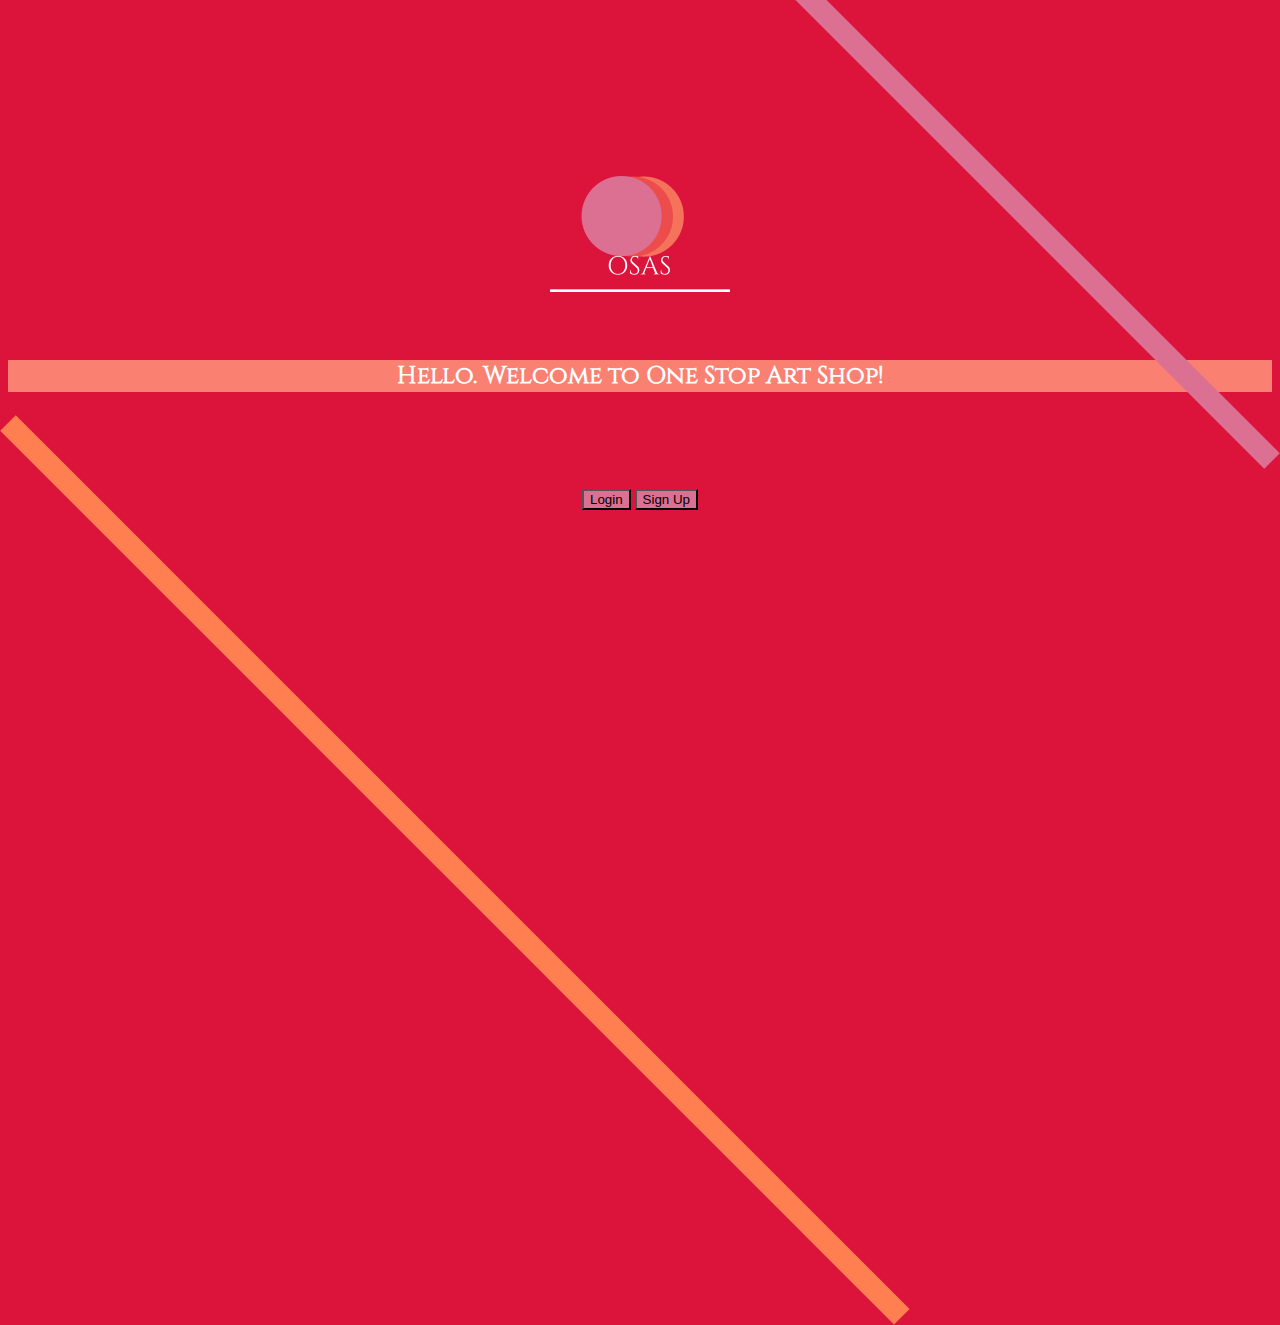
<file: index.html>
<!DOCTYPE html>       
<html lang="en">
  <head>
    <meta charset="utf-8"/>
    <title> Opening Page </title>
     <link rel="stylesheet" type="text/css" href="stylesheet.css">
    <script>
      function funcOne() {
	  if (document.getElementById("testing").innerHTML != ".") {
      var button = document.getElementById('signUp');
      button.parentNode.removeChild(button);
      var login = document.createElement('p');
      var username = document.createTextNode("Username: ");
      var UNTextBox = document.createElement("INPUT");
      UNTextBox.setAttribute("type", "text");
      login.appendChild(username);
      login.appendChild(UNTextBox);
      var loginPW = document.createElement('p');
      var password = document.createTextNode("Password: ");
      var PWTextBox = document.createElement("INPUT");
      PWTextBox.setAttribute("type", "password");
      loginPW.appendChild(password);
      loginPW.appendChild(PWTextBox);
	    document.getElementById("div").appendChild(login);
	       document.getElementById("div").appendChild(loginPW);
	       document.getElementById("testing").innerHTML=".";
	      UNTextBox.id = "un";
	      PWTextBox.id = "pw";
	  } else {
	      if(document.getElementById("un").value == "") {
                  window.alert("Please Enter Username");
              } else if (document.getElementById("pw").value == "") {
                  window.alert("Please Enter Password");
              }else {
              window.location.replace('buyOrSell.html');
	      //window.alert(document.getElementById("testing").innerHTML);     
              }
          }

  }
      function funcTwo() {
	   if (document.getElementById("testing").innerHTML != ".") {
      var button = document.getElementById('login');
      button.parentNode.removeChild(button);
      
      var firstname = document.createElement('p');
      var lastname = document.createElement('p');
      var emailAddress = document.createElement('p');
      var email = document.createTextNode("Email: ");
      var emailTextBox = document.createElement("INPUT");
      emailTextBox.setAttribute("type", "text");
      var fn = document.createTextNode("First Name: ");
      var ln = document.createTextNode("Last Name: ");
	       var fnTextBox = document.createElement("INPUT");
	       
      fnTextBox.setAttribute("type", "text");
      var lnTextBox = document.createElement("INPUT");
      lnTextBox.setAttribute("type", "text");
      
      firstname.appendChild(fn);
      firstname.appendChild(fnTextBox);
      lastname.appendChild(ln);
      lastname.appendChild(lnTextBox);
      emailAddress.appendChild(email);
      emailAddress.appendChild(emailTextBox);
      
      var signUp = document.createElement('p');
      var username = document.createTextNode("Username: ");
      var UNTextBox = document.createElement("INPUT");
      UNTextBox.setAttribute("type", "text");
      signUp.appendChild(username);
      signUp.appendChild(UNTextBox);
    
      var signUpPW = document.createElement('p');
      var password = document.createTextNode("Password: ");
      var PWTextBox = document.createElement("INPUT");
      PWTextBox.setAttribute("type", "password");
      signUpPW.appendChild(password);
      signUpPW.appendChild(PWTextBox);
      
      document.getElementById("div").appendChild(firstname);
      document.getElementById("div").appendChild(lastname);
      document.getElementById("div").appendChild(emailAddress);
	    document.getElementById("div").appendChild(signUp);
	       document.getElementById("div").appendChild(signUpPW);
	       document.getElementById("testing").innerHTML=".";
          lnTextBox.id = "ln";
              fnTextBox.id = "fn";
              PWTextBox.id = "pw";
             UNTextBox.id = "un";
              emailTextBox.id = "em";
          } else {
             if(document.getElementById("fn").value == "") {
                  window.alert("Please Enter First Name");
              } else if (document.getElementById("ln").value == "") {
                  window.alert("Please Enter Last Name");
              } else if (document.getElementById("em").value =="") {
                  window.alert("Please Enter Email");
              } else if(document.getElementById("un").value == "") {
                  window.alert("Please Enter Username");
              } else if (document.getElementById("pw").value == "") {
                  window.alert("Please Enter Password");
              }else {
		  var string = document.getElementById("em").value;
		  if ((string.includes("@")) && string.includes(".")) {
		      window.location.replace('buyOrSell.html');
		  } else {
		      window.alert("Please Enter Valid Email Address");
		  }
              //window.alert(document.getElementById("testing").innerHTML);     
              }
          }

      }
    </script>
  </head>
  <body id="body" class="backgroundColor">
    <img src="logo.png" alt="logo" class="signIn SIimage">
    <h2 class="signIn SIheader">
      Hello. Welcome to One Stop Art Shop!
    </h2>
    <p id="testing" class="stripeOne"> Testing </p>
    <p id="testingTwo" class="stripeTwo"> Testing </p>
    <div id="div" class="textBoxesHannah"> </div>
          <button onclick="funcOne()" id="login" class="SIbutton"> Login </button>
    <button onclick="funcTwo()" id="signUp" class="SIbutton"> Sign Up </button>
  </body>
  </html>
</file>
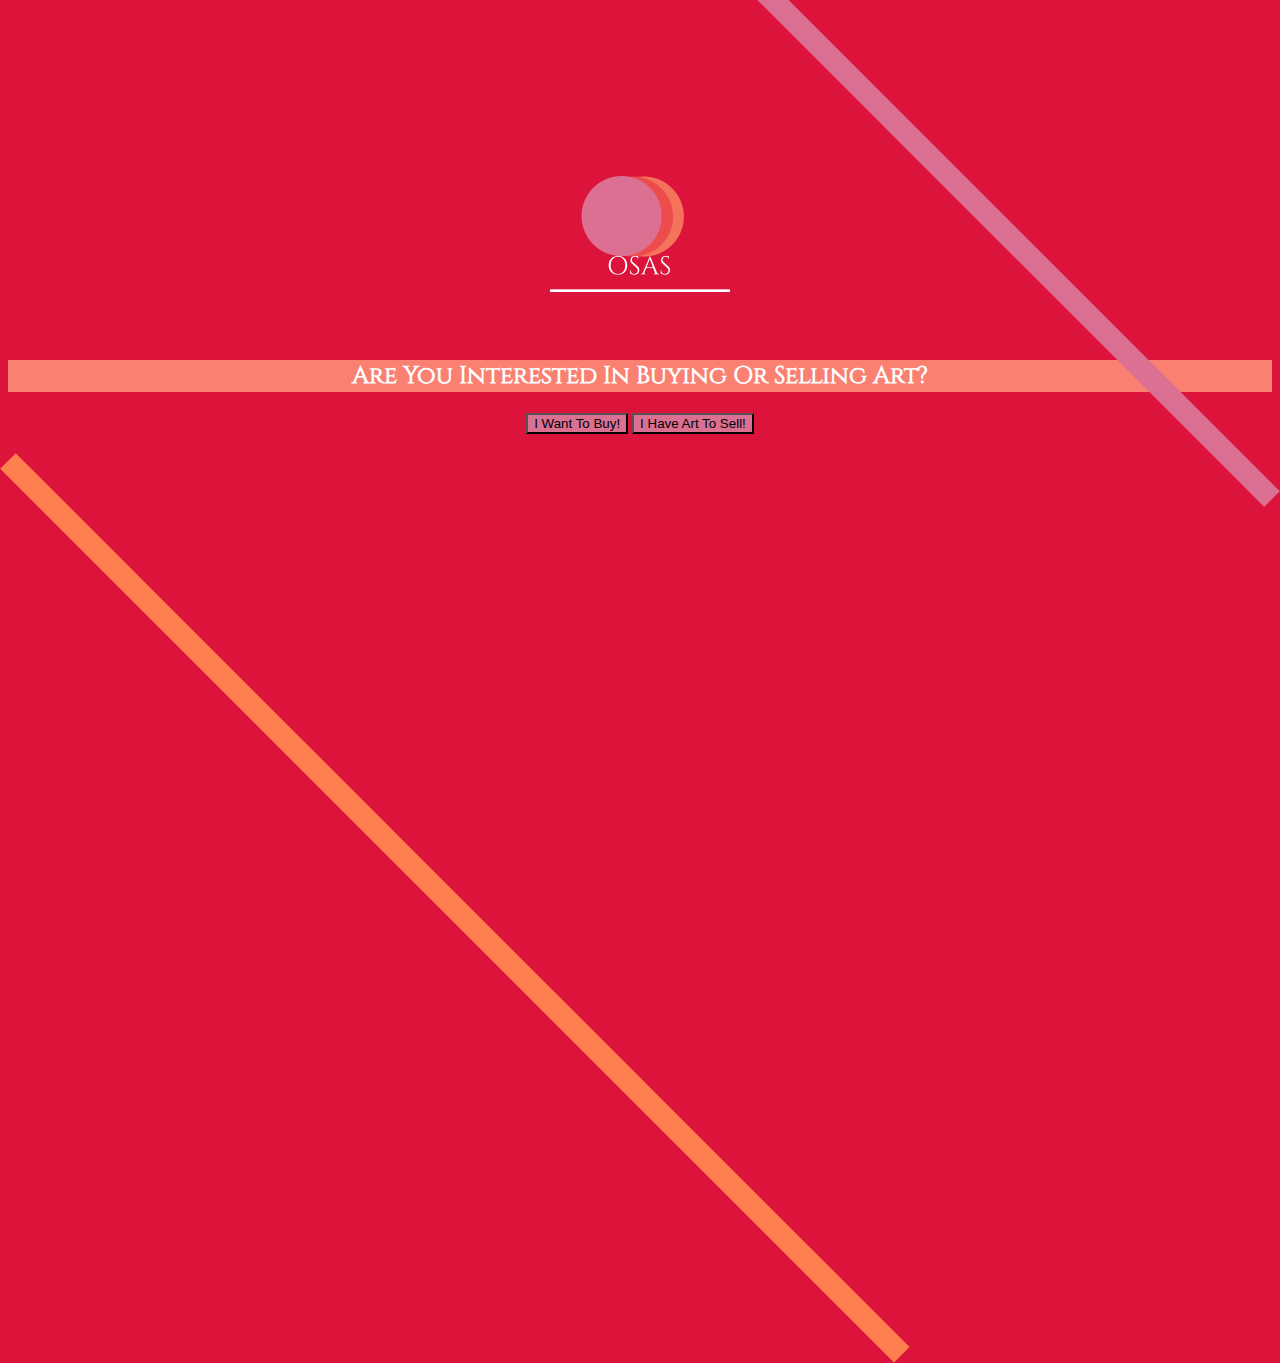
<file: buyOrSell.html>
<!DOCTYPE html>
<html lang="en">
  <head>
    <meta charset="utf-8"/>
    <title> Buy Or Sell </title>
    <link rel="stylesheet" type="text/css" href="stylesheet.css">
  </head>
  <body class="backgroundColor">
    <img src="logo.png" alt="logo" class="signIn SIimage">
  <h2 id="buyorsell" class="signIn SIheader" > Are You Interested In Buying Or Selling Art? </h2>
  <button class="SIbutton" onclick="window.location.replace('shopPage.html')"> I Want To Buy!</button>
  <button class="SIbutton" onclick="window.location.replace('uploadPage.html')" > I Have Art To Sell!</button>
  <p id="testing" class="stripeOne"> Testing </p>
  <p id="testingTwo" class="stripeTwo"> Testing </p>
</body>
</html>
</file>
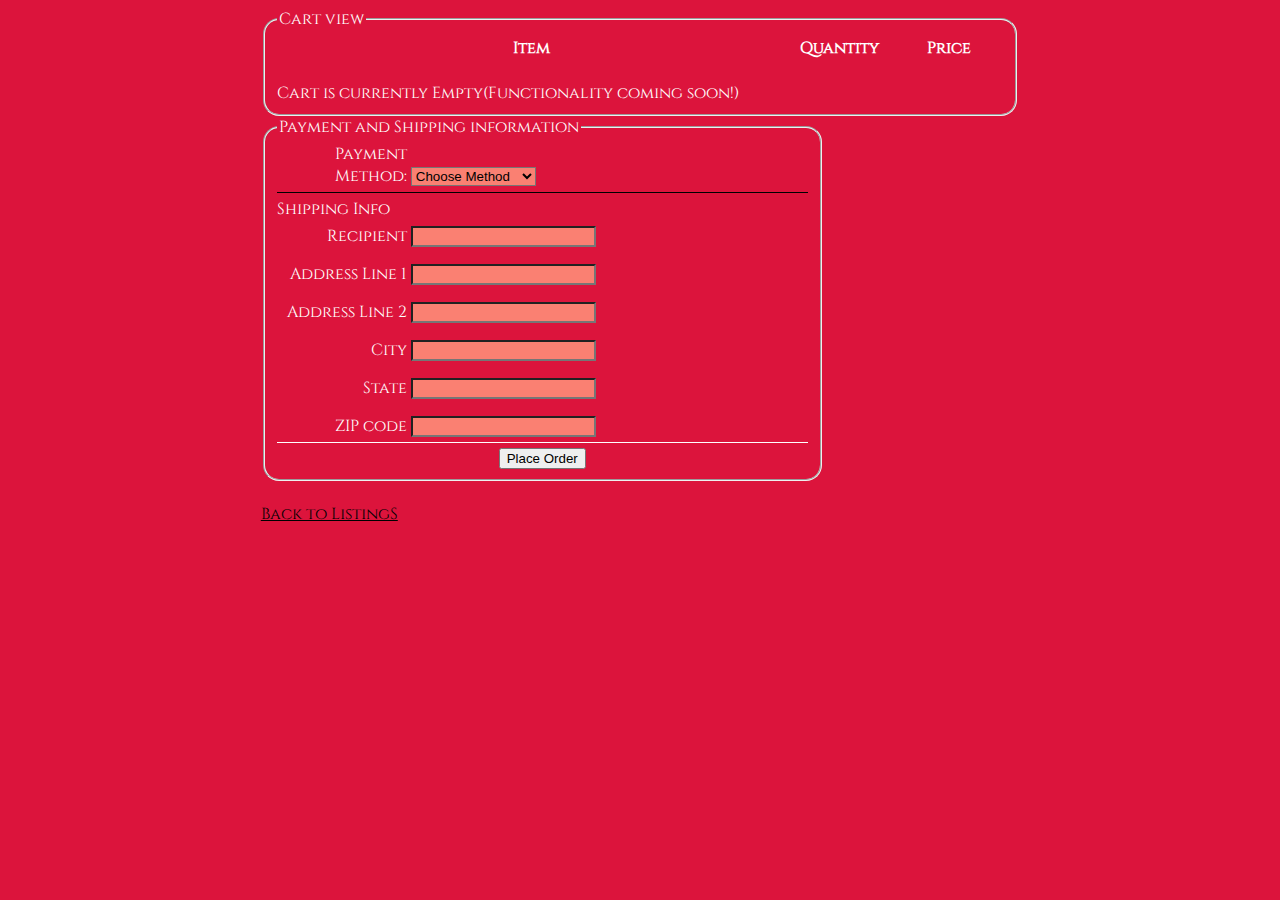
<file: CheckoutPage.html>
<!DOCTYPE html>
<html lang ="en">
    <head>
        <title>Checkout</title>
        <meta charset="utf-8"/>
        <link rel = "stylesheet" type = "text/css" href = "stylesheet.css">
        <script src="cart.js"></script>
    </head>
    <body class = "bodycolor">
        <div class = "cartContainer">
            <fieldset class = "cartFieldset">
                <legend>Cart view</legend>
                <table class = "tableCart" id ="tableCart">
                    <tr><th class = "cartItem">Item</th><th class="cartOthersAttribs">Quantity</th><th class="cartOthersAttribs">Price</th> </tr>
                    
                </table>
                <div>
                    <br>
                    Cart is currently Empty(Functionality coming soon!)
                </div>
            </fieldset>
            <form class = "paymentInfoForm" method = "post" id="paymentAndShipping" action="shopPage.html">
                <fieldset >
                    <legend>Payment and Shipping information</legend>
                    <ul style = "border-bottom: 1px solid black;padding-bottom: 5px; " id ="paymentList" class = "formList">
                        <li>
                            <label for ="paymentMethod">Payment Method:</label>
                            <select id = "paymentMethod" onchange ="changePaymentDetails()">
                                <option value ="" selected disabled hidden>Choose Method</option>
                                <option value = "storeCredit">Store Credit</option>
                                <option value = "creditDebitCard">Credit/Debit Card</option>
                            </select>
                        </li>

                    
                    </ul>
                    <p style = "margin-top: 5px;margin-bottom: 5px;">Shipping Info</p>
                    <ul id = "shippingList" class = "formList" style = "border-bottom: 1px solid; padding-bottom: 5px;">
                        <li>
                            <label for="recipient">Recipient</label>
                            <input id ="recipient" type = "text" required>
                        </li>
                        <li>
                            <label for="address1">Address Line 1</label>
                            <input id="address1" type = "text" required pattern = "\d+\s[A-Za-z]+\s[A-Za-z]+" size ="20">
                        </li>
                        <li>
                            <label for="address2">Address Line 2</label>
                            <input id = "address2" type = "text"  pattern = "\d+\s[A-Za-z]+\s[A-Za-z]+" size ="20">
                        </li>
                        <li>
                            <label for="city">City</label>
                            <input id="city" type = "text" required pattern = "[A-Za-z]+" size ="20">
                        </li>
                        <li>
                            <label for="state">State</label>
                            <input id="state" type = "text" required pattern = "[A-Za-z]+" size ="20">
                        </li>
                        <li>
                            <label for="ZIP">ZIP code</label>
                            <input id="ZIP" type = "text" required pattern = "\d{5}" size ="20">
                        </li>
                    </ul>
                    <div id="buttoncontainer" class = "submissionContainer">
                        <input type = "submit"  value="Place Order" style="margin-top: 5px;">
                        
                    </div>
                    
                </fieldset>
            </form>
            <br>

            <a href="shopPage.html">Back to ListingS</a>
        </div>
    </body>
</html>
</file>
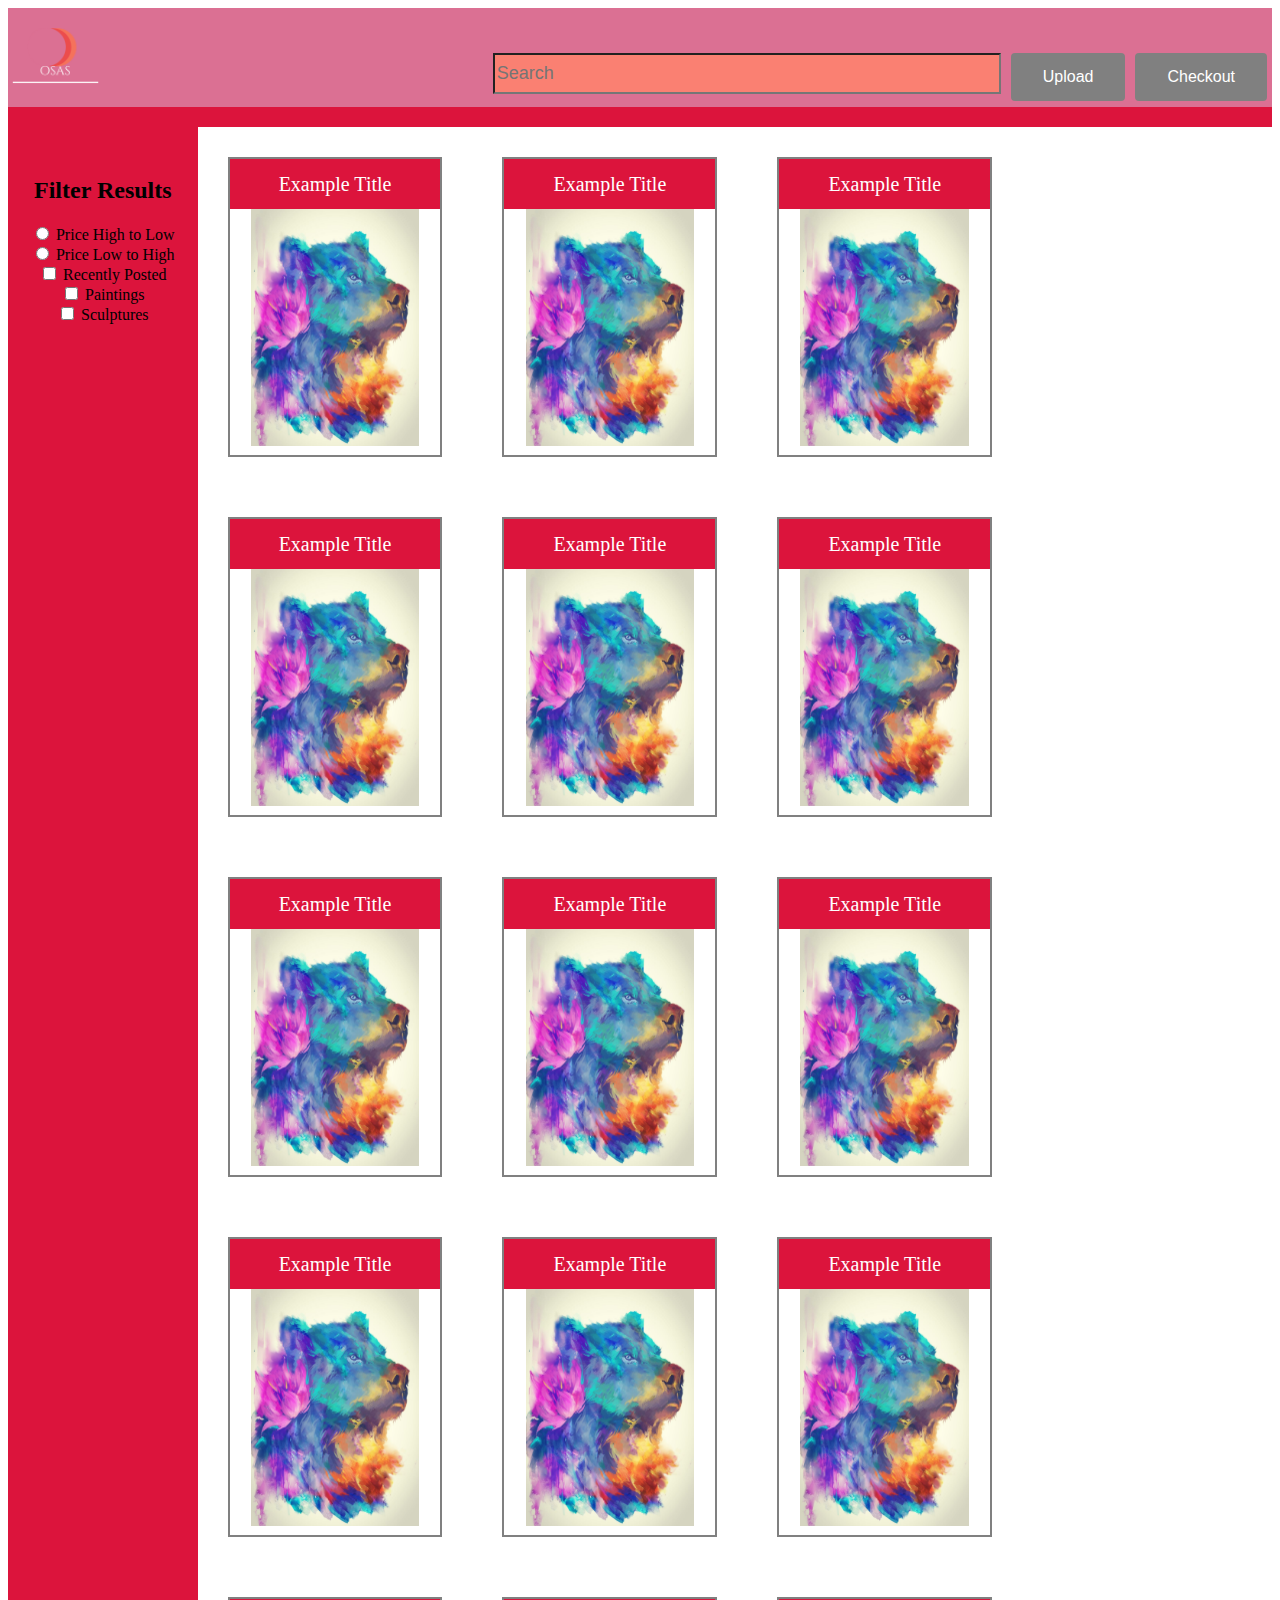
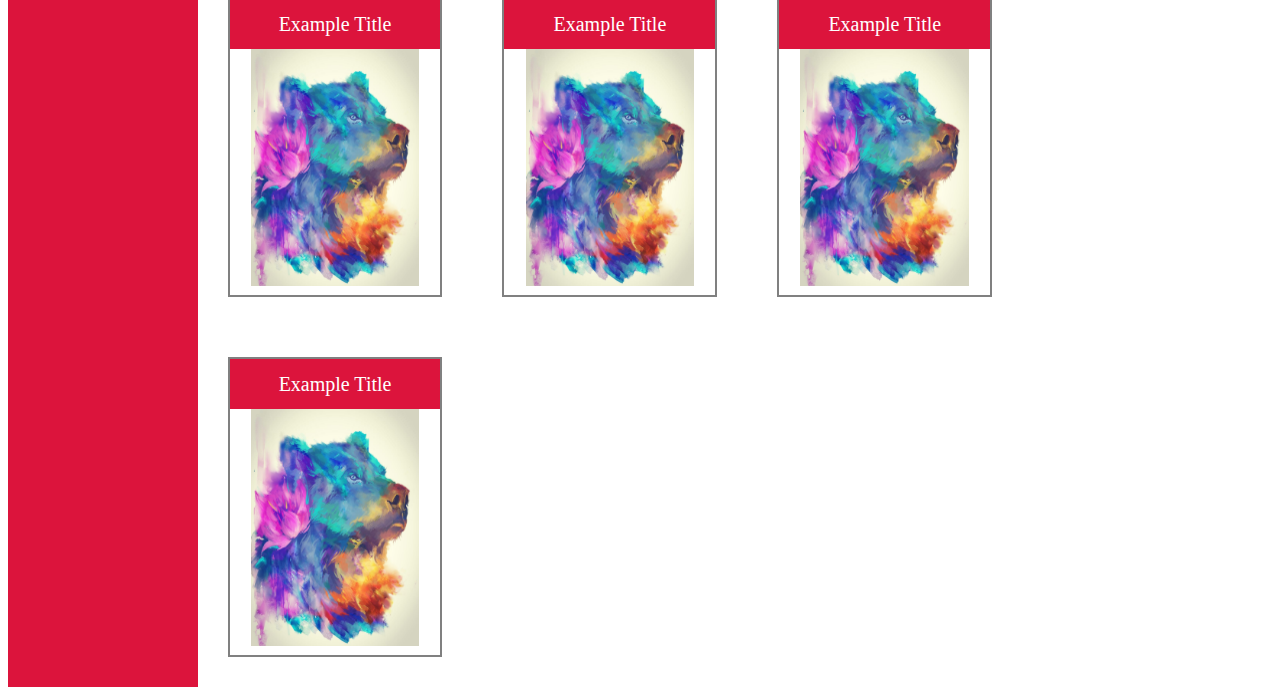
<file: shopPage.html>
<!DOCTYPE html>
<html>
<head>
	<meta charset="UTF-8">
	<title>OSAS MarketPlace</title>
	<link rel="stylesheet" href="stylesheet.css">
	<script>
        function onClick(){
            //Expand
        }
	</script>
</head>
<body>
<div class="toprow">
    <div class="logo">
        <img src="logo.png" height="50%" width="50%">
    </div>
<div class="navbar">
    <ul>
        <li>
            <form>
                <input type="text" placeholder="Search" class="searchbar">
            </form>
        </li>
        <li><form action="uploadPage.html"><button class="button" type="submit">Upload</button></form></li>
        <li><form action="CheckoutPage.html"><button class="button" type="submit">Checkout</button></form></li>
    </ul>
</div>
</div>

<div class="row">
    <div class="filters">
        <h2>Filter Results</h2>
        <form>
            <input type="radio" id="Price" name="Price">
            <label for="Price">Price High to Low</label><br>
            <input type="radio" id="Price2" name="Price">
            <label for="Price2">Price Low to High</label><br>
            <input type="checkbox" id="Recently Posted">
            <label for="Recently Posted">Recently Posted</label><br>
            <input type="checkbox" id="painting">
            <label for="painting">Paintings</label><br>
            <input type="checkbox" id="sculpture">
            <label for="sculpture">Sculptures</label>
        </form>
    </div>
    <div class="container">

        <ul>
            <li onclick="onClick()"> <div class="bottom">Example Title</div><img src="test.jpg" class="centerImg"></li>
            <li onclick="onClick()"> <div class="bottom">Example Title</div><img src="test.jpg" class="centerImg"></li><li onclick="onClick()"> <div class="bottom">Example Title</div><img src="test.jpg" class="centerImg"></li><li onclick="onClick()"> <div class="bottom">Example Title</div><img src="test.jpg" class="centerImg"></li><li onclick="onClick()"> <div class="bottom">Example Title</div><img src="test.jpg" class="centerImg"></li><li onclick="onClick()"> <div class="bottom">Example Title</div><img src="test.jpg" class="centerImg"></li><li onclick="onClick()"> <div class="bottom">Example Title</div><img src="test.jpg" class="centerImg"></li><li onclick="onClick()"> <div class="bottom">Example Title</div><img src="test.jpg" class="centerImg"></li><li onclick="onClick()"> <div class="bottom">Example Title</div><img src="test.jpg" class="centerImg"></li><li onclick="onClick()"> <div class="bottom">Example Title</div><img src="test.jpg" class="centerImg"></li><li onclick="onClick()"> <div class="bottom">Example Title</div><img src="test.jpg" class="centerImg"></li><li onclick="onClick()"> <div class="bottom">Example Title</div><img src="test.jpg" class="centerImg"></li><li onclick="onClick()"> <div class="bottom">Example Title</div><img src="test.jpg" class="centerImg"></li><li onclick="onClick()"> <div class="bottom">Example Title</div><img src="test.jpg" class="centerImg"></li><li onclick="onClick()"> <div class="bottom">Example Title</div><img src="test.jpg" class="centerImg"></li><li onclick="onClick()"> <div class="bottom">Example Title</div><img src="test.jpg" class="centerImg"></li>
        </ul>
    </div>
</div>
</body>
</html>
</file>
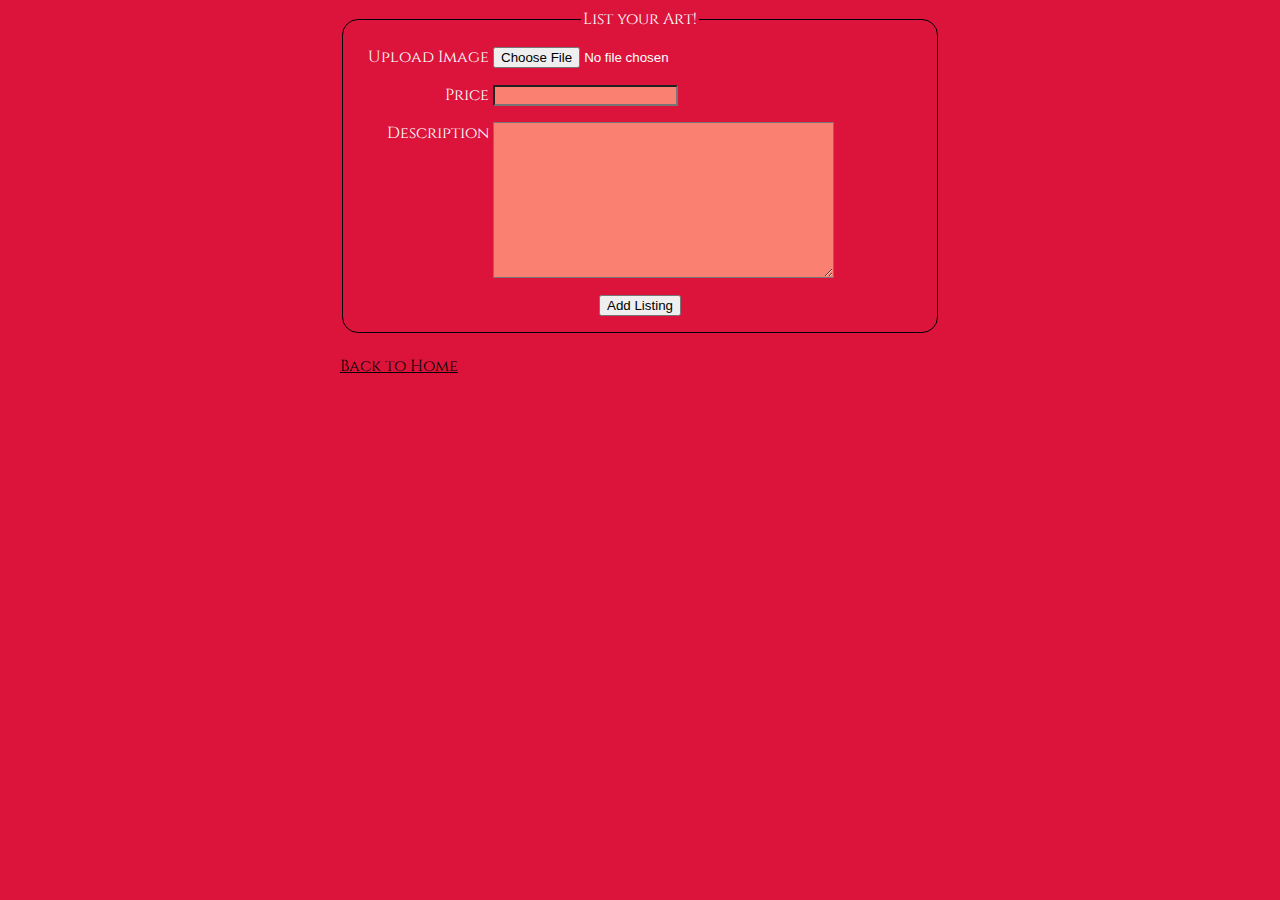
<file: uploadPage.html>
<!DOCTYPE html>
<html lang="en">
    <head>
        <title>Add Listing</title>
        <meta charset="utf-8"/>
        <link rel = "stylesheet" type = "text/css" href = "stylesheet.css">
        <script src="cart.js"></script>
    </head>

    <body class ="bodycolor">

        
        <form id ="itemListing" action ="buyOrSell.html" class = "uploadForm" method = "post" onsubmit="submitUpload()">
            <fieldset>
                <legend>List your Art!</legend>
                <ul class = "formList">
                    <li>
                        <label for ="upload">Upload Image</label>
                        <input type ="file" id ="upload" required accept="image/*">
                    </li>
                    <li>
                        <label for ="price">Price</label>
                        <input  type = "number" id ="price" required>

                    </li>
                    <li>
                        <label for ="description">Description</label>
                        <textarea id =  "description" minlength="1" cols ="40" rows = "10" required></textarea>
                    </li>
                    <li style="text-align: center;">
                        <input type = "submit" value ="Add Listing">
                    </li>
                </ul>
            </fieldset>
            <br>
            <a href ="buyOrSell.html">Back to Home</a>
        </form>
        
    </body>
</html>
</file>
<file: stylesheet.css>
@font-face {
  font-family: myFirstFont;
  src: url(Cinzel-Regular.ttf);
}
.SIimage{
   margin-top: 10%;
}


.textBoxesHannah {
  text-align: right;
  margin-right: 41%;
}

.backgroundColor {
  font-family: myFirstFont;
  text-align: center;
  color: white;
  background-color: crimson;

}

a{
  color:black;
}
.bodycolor {
    background-color: crimson;
    font-family: myFirstFont;
    color: white;
}
input[type="text"],input[type = "number"],input[type = "password"], textarea,select {

  background-color : salmon; 

}

.SIbutton {
  background-color: palevioletred;
  color: black;
}
.stripeOne {
  transform-origin: left;
  background-color: coral;
  transform: rotate(45deg);
  color: coral;
}
.stripeTwo {
  transform-origin: right;
  background-color: palevioletred;
  transform: rotate(45deg);
  color: palevioletred;
}
.SIheader {
  background-color: salmon;
}


/*UPLOAD PAGE*/
.uploadForm {
  /* Center the form on the page */
  margin: 0 auto;
  width: 600px;
  
}
.uploadForm fieldset{
  /* Form outline */
  padding: 1em;
  border: 1px solid #000;
  border-radius: 1em;
}
.uploadForm legend{
  text-align: center;
}
.formList{
  list-style: none;
  padding: 0;
  margin: 0;
}
.formList label{
  /*make sure labels are aligned to the right pushed up against fields*/ 
  display:inline-block;
  width: 130px;
  text-align: right;
  
}
.formList textarea{
  /*so label is aligned to the top of the textarea*/
  vertical-align: top;
}
.formList textarea, input[type = "number"]{
  font-family: Arial, Helvetica, sans-serif;
}
.formList li + li{
  margin-top: 1em;

}
/*END UPLOAD*/


/*checkout page*/
.cartContainer{
  /* Center the container on the page */
  margin: 0 auto;
  width: 60%;
  
  min-height: 300px;
}
.cartFieldset{
  border-radius: 1em;
}
table.tableCart{
  width: 100%;
  border-collapse: collapse;
}
table.tableCart td{
  border:1px solid black;
}
.cartItem{
  width:70%;
}
.cartOthersAttribs{
  width:15%;
}
.paymentInfoForm{
  align-content: left;


}
.paymentInfoForm fieldset{
  width: 70%;
  border-radius: 1em;
}
.paymentInfoForm .inStoreCredit{
  border:1px solid black;
  padding-left: 4px;
}
.submissionContainer{
  width: 100%;
  text-align: center;
}


/*END CHECKOUT*/


/*Viet's CSS*/

.toprow{
  display: flex;
  background-color: palevioletred;
}

.logo {
  flex: 15%;
  margin: auto;
}

.navbar{
  flex: 85%;
  margin: auto;
  display: flex;
  justify-content: flex-end;
  margin: auto;
  margin-top: 40px;

}

.navbar ul{
  padding: 0px;
  margin: 0px;
}

.navbar ul li{
  float:left;
  list-style: none;
  padding: 5px;

}

.navbar ul li .searchbar{
  height:35px;
  font-size:18px;
  width: 500px;
}

.button {
  background-color: gray;
  border: none;
  color: white;
  padding: 15px 32px;
  text-align: center;
  text-decoration: none;
  display: inline-block;
  font-size: 16px;
  border-radius: 4px;
}


.row {
  display: flex;
  background-color:crimson;
}

.filters {
  flex: 15%;
  margin-top: 50px;
  justify-content: center;
  text-align: center;
}


.container{
    flex: 85%;
    width: 90%;
    margin: auto;
    overflow: hidden;
    background: white;
    margin-top: 20px;
}

.container ul{
    padding: 0px;
    margin: 0px;
}

.container ul li{
    float:left;
    list-style: none;
    width:20%;
    height:300px;
    background: white;
    margin : 30px;
    border:2px solid gray;
    box-sizing: border-box;
}
.container ul li:hover{
    opacity: 0.8;
}

.container ul li .bottom{
    width: 100%;
    height:50px;
    line-height: 50px;
    background: crimson;    
    text-align: center;
    color:white;
    font-size: 20px;
   
}

.centerImg {
  display: block;
  margin-left: auto;
  margin-right: auto;
  width:80%;
  height: 80%;
}

@media screen and (max-width:1250px){
    .container ul li{
        width:40%;
        margin-left: 40px;
         
    }
  }
</file>
